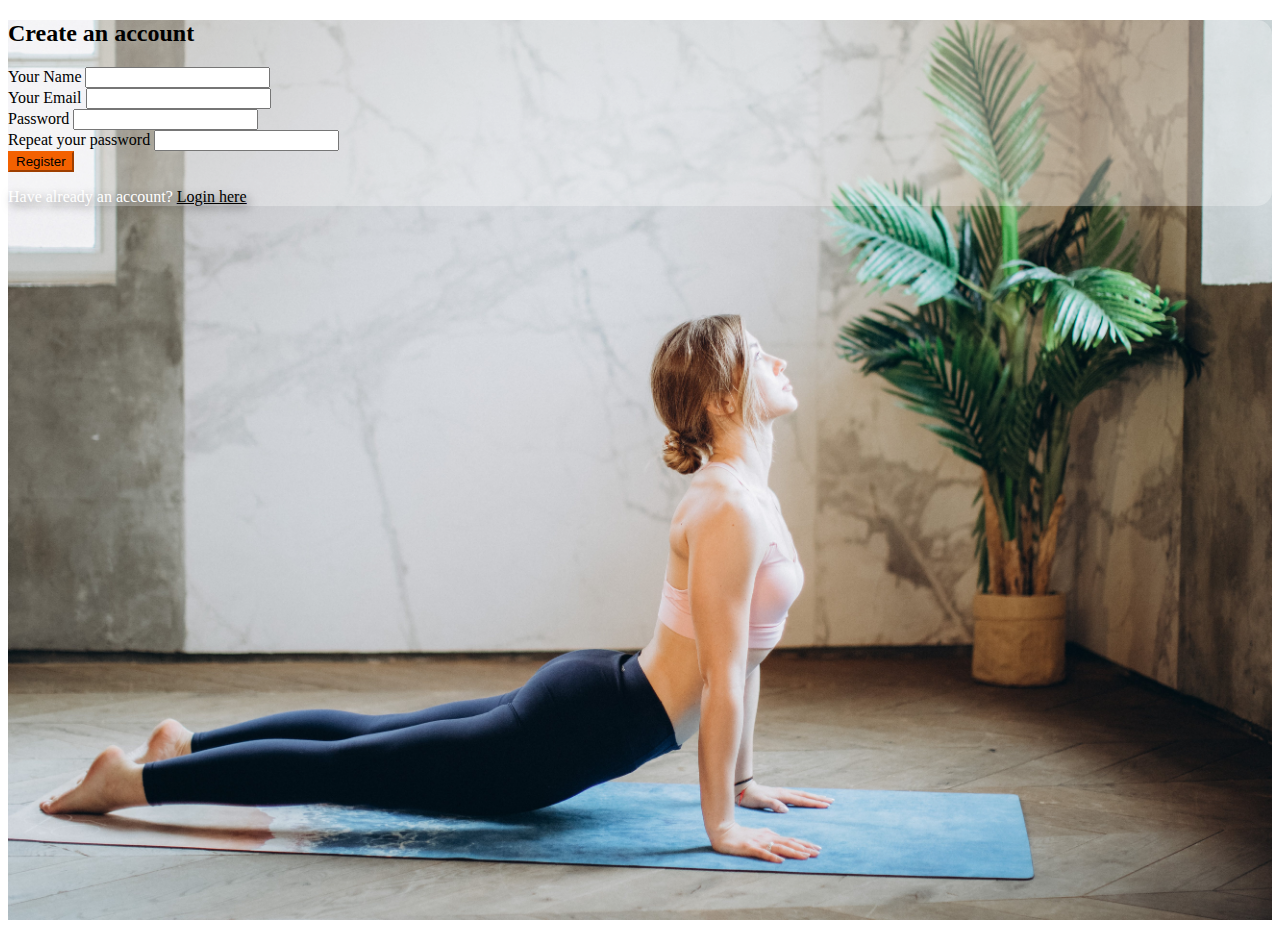
<file: join.html>
<!DOCTYPE html>
<html lang="en">
  <head>
    <meta charset="UTF-8" />
    <meta name="viewport" content="width=device-width, initial-scale=1.0" />
    <title>Login</title>
    <link
      href="https://cdn.jsdelivr.net/npm/bootstrap@5.0.2/dist/css/bootstrap.min.css"
      rel="stylesheet"
      integrity="sha384-EVSTQN3/azprG1Anm3QDgpJLIm9Nao0Yz1ztcQTwFspd3yD65VohhpuuCOmLASjC"
      crossorigin="anonymous"
    />

    <link rel="stylesheet" href="join.css" />
  </head>
  <body>
    <section class="vh-100 bg-image" id="join">
      <div class="mask d-flex align-items-center h-100 gradient-custom-3">
        <div class="container h-100">
          <div
            class="row d-flex justify-content-center align-items-center h-100"
          >
            <div class="col-12 col-md-9 col-lg-7 col-xl-6">
              <div class="card" style="border-radius: 15px">
                <div class="card-body p-5">
                  <h2 class="text-uppercase text-center mb-5">
                    Create an account
                  </h2>

                  <form>
                    <div class="form-outline mb-4">
                      <label class="form-label" for="name">Your Name</label>
                      <input
                        type="text"
                        id="name"
                        class="form-control form-control-lg"
                        required
                      />
                    </div>

                    <div class="form-outline mb-4">
                      <label class="form-label" for="email">Your Email</label>
                      <input
                        type="email"
                        id="email"
                        class="form-control form-control-lg"
                        required
                      />
                    </div>

                    <div class="form-outline mb-4">
                      <label class="form-label" for="password">Password</label>
                      <input
                        type="password"
                        id="password"
                        class="form-control form-control-lg"
                        required
                      />
                    </div>

                    <div class="form-outline mb-4">
                      <label class="form-label" for="repeatPassword"
                        >Repeat your password</label
                      >
                      <input
                        type="password"
                        id="repeatPassword"
                        class="form-control form-control-lg"
                        required
                      />
                    </div>

                    <div class="d-flex justify-content-center">
                      <button
                        onclick="signup()"
                        type="button"
                        class="btn btn-success btn-block btn-lg gradient-custom-4 text-body register"
                      >
                        Register
                      </button>
                    </div>

                    <p class="text-center text-muted mt-3 mb-0 login">
                      Have already an account?
                      <a href="login.html" class="fw-bold text-body"
                        ><u>Login here</u></a
                      >
                    </p>
                  </form>
                </div>
              </div>
            </div>
          </div>
        </div>
      </div>
    </section>

    <script src="join.js"></script>
  </body>
</html>
</file>
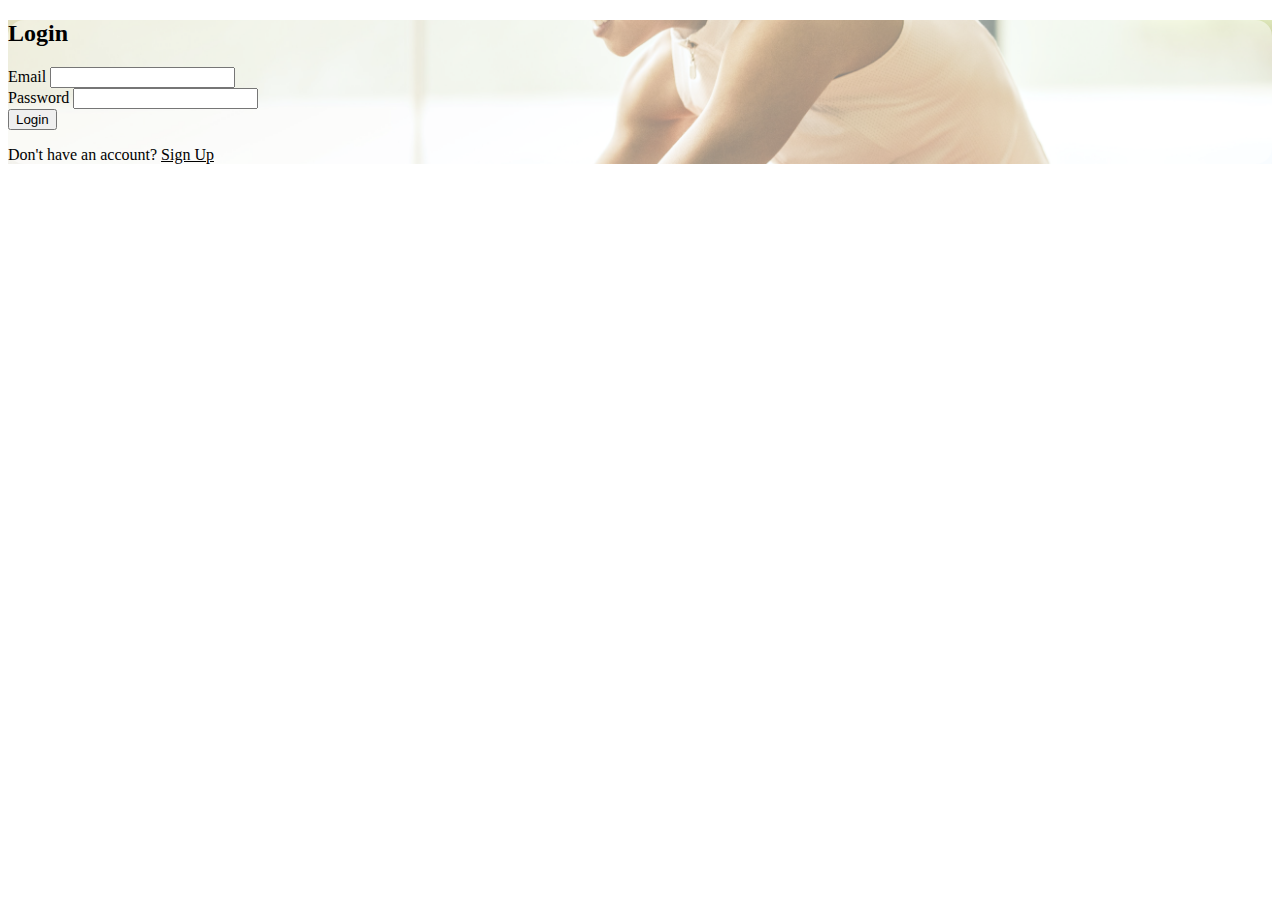
<file: login.html>
<!DOCTYPE html>
<html lang="en">
  <head>
    <meta charset="UTF-8" />
    <meta name="viewport" content="width=device-width, initial-scale=1.0" />
    <title>Login</title>
    <link
      href="https://cdn.jsdelivr.net/npm/bootstrap@5.0.2/dist/css/bootstrap.min.css"
      rel="stylesheet"
      integrity="sha384-EVSTQN3/azprG1Anm3QDgpJLIm9Nao0Yz1ztcQTwFspd3yD65VohhpuuCOmLASjC"
      crossorigin="anonymous"
    />
    <link rel="stylesheet" href="login.css" />
  </head>
  <body>
    <section class="vh-100 gradient-custom" id="login">
      <div class="container py-5 h-100">
        <div class="row d-flex justify-content-center align-items-center h-100">
          <div class="col-12 col-md-8 col-lg-6 col-xl-5">
            <div class="card bg-dark text-white" style="border-radius: 1rem">
              <div class="card-body p-5 text-center">
                <div class="mb-md-5 mt-md-4 pb-5">
                  <h2 class="fw-bold mb-2 text-uppercase text">Login</h2>

                  <div class="form-outline form-white mb-4 mt-4 text-start">
                    <label class="form-label text" for="typeEmailX"
                      >Email</label
                    >
                    <input
                      type="email"
                      id="loginEmail"
                      class="form-control form-control-lg"
                    />
                  </div>

                  <div class="form-outline form-white mb-4 text-start">
                    <label class="form-label text" for="typePasswordX"
                      >Password</label
                    >
                    <input
                      type="password"
                      id="loginPassword"
                      class="form-control form-control-lg"
                    />
                  </div>

                  <button
                    class="btn btn-outline-dark btn-lg px-5"
                    type="submit"
                    onclick="login()"
                  >
                    Login
                  </button>

                  <div
                    class="d-flex justify-content-center text-center mt-4 pt-1"
                  >
                    <a href="#!" class="text-white"
                      ><i class="fab fa-facebook-f fa-lg"></i
                    ></a>
                    <a href="#!" class="text-white"
                      ><i class="fab fa-twitter fa-lg mx-4 px-2"></i
                    ></a>
                    <a href="#!" class="text-white"
                      ><i class="fab fa-google fa-lg"></i
                    ></a>
                  </div>
                </div>

                <div>
                  <p class="mb-0">
                    Don't have an account?
                    <a href="join.html" class="fw-bold" id="signupText"
                      >Sign Up</a
                    >
                  </p>
                </div>
              </div>
            </div>
          </div>
        </div>
      </div>
    </section>
    <script src="join.js"></script>
  </body>
</html>
</file>
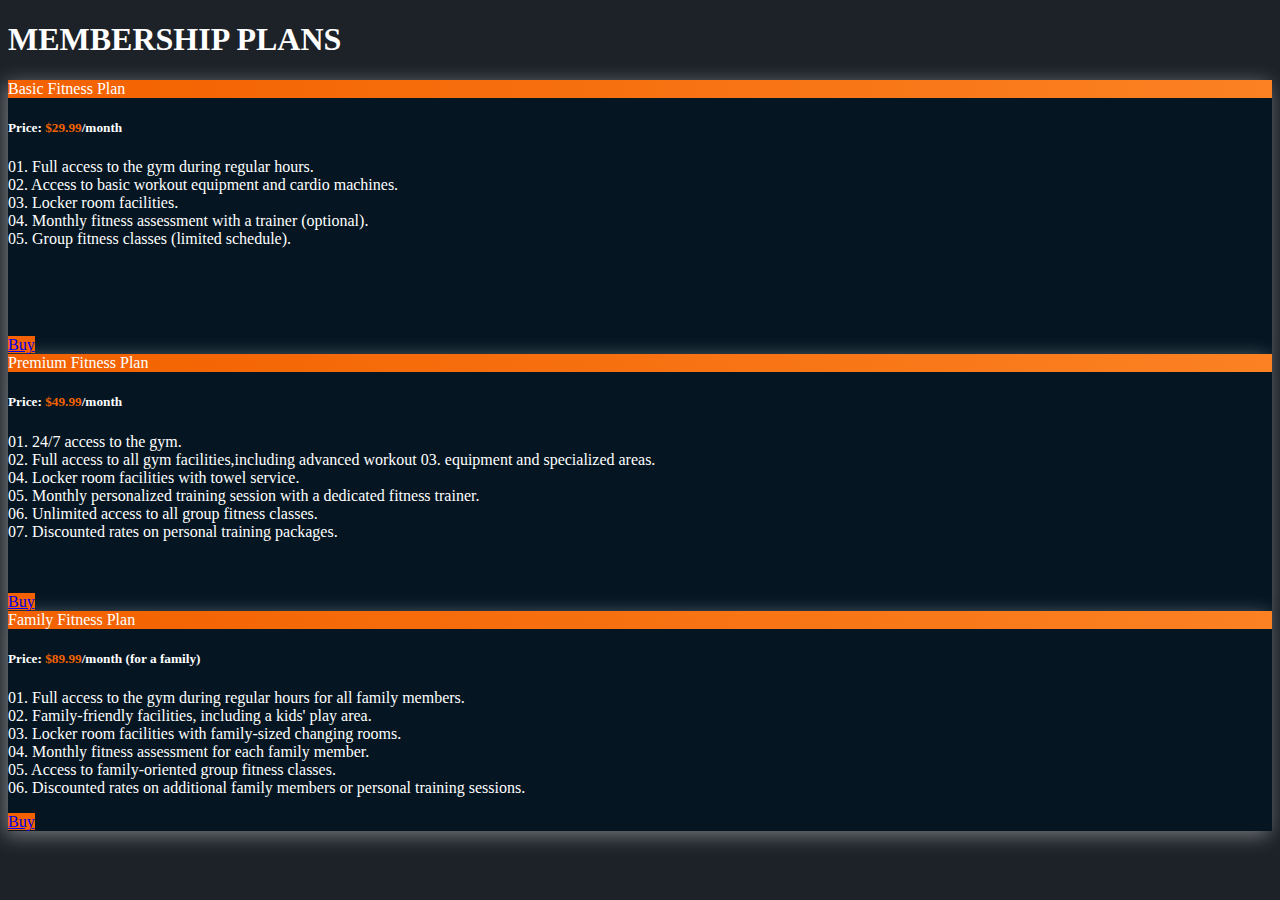
<file: plans.html>
<!DOCTYPE html>
<html lang="en">
  <head>
    <meta charset="UTF-8" />
    <meta name="viewport" content="width=device-width, initial-scale=1.0" />
    <title>Plans</title>

    <link
      href="https://cdn.jsdelivr.net/npm/bootstrap@5.0.2/dist/css/bootstrap.min.css"
      rel="stylesheet"
      integrity="sha384-EVSTQN3/azprG1Anm3QDgpJLIm9Nao0Yz1ztcQTwFspd3yD65VohhpuuCOmLASjC"
      crossorigin="anonymous"
    />

    <link rel="stylesheet" href="plans.css" />
  </head>
  <body>
    <section id="plans">
      <div class="container container-fluid">
        <div class="col-md-12 row">
          <h1 class="text-center mt-3 mb-5">MEMBERSHIP PLANS</h1>

          <div class="col col-md-4">
            <div class="card text-center">
              <div class="card-header fs-2 fw-bold">Basic Fitness Plan</div>
              <div class="card-body">
                <h5 class="card-title">Price: <span>$29.99</span>/month</h5>
                <p class="card-text text-start my-3">
                  01. Full access to the gym during regular hours. <br />
                  02. Access to basic workout equipment and cardio machines.
                  <br />
                  03. Locker room facilities. <br />
                  04. Monthly fitness assessment with a trainer (optional).
                  <br />
                  05. Group fitness classes (limited schedule).
                </p>
                <br /><br /><br /><br />
                <a
                  href="#"
                  onclick="package1()"
                  id="basic"
                  class="btn btn-primary buy"
                  >Buy</a
                >
              </div>
            </div>
          </div>

          <div class="col col-md-4">
            <div class="card text-center">
              <div class="card-header fs-2 fw-bold">Premium Fitness Plan</div>
              <div class="card-body">
                <h5 class="card-title">Price: <span>$49.99</span>/month</h5>
                <p class="card-text text-start my-3">
                  01. 24/7 access to the gym. <br />
                  02. Full access to all gym facilities,including advanced
                  workout 03. equipment and specialized areas. <br />
                  04. Locker room facilities with towel service. <br />
                  05. Monthly personalized training session with a dedicated
                  fitness trainer. <br />
                  06. Unlimited access to all group fitness classes. <br />
                  07. Discounted rates on personal training packages.
                </p>
                <br /><br />
                <a
                  href="#"
                  onclick="package2()"
                  id="premium"
                  class="btn btn-primary buy"
                  >Buy</a
                >
              </div>
            </div>
          </div>

          <div class="col col-md-4">
            <div class="card text-center">
              <div class="card-header fs-2 fw-bold">Family Fitness Plan</div>
              <div class="card-body">
                <h5 class="card-title">
                  Price: <span>$89.99</span>/month (for a family)
                </h5>
                <p class="card-text text-start my-3">
                  01. Full access to the gym during regular hours for all family
                  members. <br />
                  02. Family-friendly facilities, including a kids' play area.
                  <br />
                  03. Locker room facilities with family-sized changing rooms.
                  <br />
                  04. Monthly fitness assessment for each family member. <br />
                  05. Access to family-oriented group fitness classes. <br />
                  06. Discounted rates on additional family members or personal
                  training sessions.
                </p>
                <a
                  href="#"
                  onclick="package3()"
                  id="family"
                  class="btn btn-primary buy"
                  >Buy</a
                >
              </div>
            </div>
          </div>

          <!-- <div class="col-md-8 offset-md-2 my-5 trial">
            <h2 class="text-center mt-5 mb-3">Apply For Free 7 Day Trial</h2>

            <div class="row">
              <div class="input-group mb-4 mt-5 col">
                <span class="input-group-text" id="inputGroup-sizing-default"
                  >First Name</span
                >
                <input
                  type="text"
                  class="form-control"
                  aria-label="Sizing example input"
                  aria-describedby="inputGroup-sizing-default"
                />
              </div>

              <div class="input-group mb-4 mt-5 col">
                <span class="input-group-text" id="inputGroup-sizing-default"
                  >Last Name</span
                >
                <input
                  type="text"
                  class="form-control"
                  aria-label="Sizing example input"
                  aria-describedby="inputGroup-sizing-default"
                />
              </div>
            </div>

            <div class="row">
              <div class="input-group mb-4 col">
                <span class="input-group-text" id="inputGroup-sizing-default"
                  >Email</span
                >
                <input
                  type="email"
                  class="form-control"
                  aria-label="Sizing example input"
                  aria-describedby="inputGroup-sizing-default"
                />
              </div>

              <div class="input-group mb-4 col">
                <span class="input-group-text" id="inputGroup-sizing-default"
                  >Mobile No*</span
                >
                <input
                  type="number"
                  class="form-control"
                  aria-label="Sizing example input"
                  aria-describedby="inputGroup-sizing-default"
                />
              </div>
            </div>

            <div class="col col-md-8 offset-md-5 my-5">
              <a
                class="btn btn-primary btn-lg px-4 me-md-2 buy"
                href="#"
                role="button"
                >Get Membership</a
              >
            </div>
          </div> -->
        </div>
      </div>
    </section>
    <script src="join.js"></script>
  </body>
</html>
</file>
<file: join.css>
:root {
  --primary-color: #f36100;
  --secondary-color: #fb8122;

  --primary-text-color: WHite;
  --secondary-text-color: #e1e2e2;

  --bgcolor: #1d2228;
  --bgcolor2: #051622;
}

#join {
  background-image: url(Assests/Yoga/pexels-elina-fairytale-3823076.jpg);
  background-size: cover;
  background-position: center;
  background-repeat: no-repeat;
  position: relative;
  height: 100vh;
}

.card {
  background-color: rgba(255, 255, 255, 0.3);
}
.login {
  color: var(--primary-text-color) !important;
  text-shadow: 3px 4px 10px rgba(0, 0, 0, 0.59);
}
.login a u {
  color: black;
  transition: 0.5s all;
}
.login a u:hover {
  color: var(--primary-color);
}

.register {
  background-color: var(--primary-color);
  border-color: var(--primary-color);
}
.register:hover,
.register:active,
.register:focus {
  background-color: var(--secondary-color);
  border-color: var(--secondary-color);
}
</file>
<file: login.css>
:root {
  --primary-color: #f36100;
  --secondary-color: #fb8122;

  --primary-text-color: WHite;
  --secondary-text-color: #e1e2e2;

  --bgcolor: #1d2228;
  --bgcolor2: #051622;
}

#login {
  background-image: url(Assests/Yoga/pexels-jonathan-borba-3076509.jpg);
  background-size: cover;
  background-position: center;
  background-repeat: no-repeat;
}
.text {
  color: black;
}

#signupText {
  color: black;
  transition: 0.5s all;
}

#signupText:hover {
  color: var(--primary-color);
}

.card {
  background: rgba(255, 255, 255, 0.5) !important;
}
</file>
<file: plans.css>
:root {
  --primary-color: #f36100;
  --secondary-color: #fb8122;

  --primary-text-color: WHite;
  --secondary-text-color: #e1e2e2;

  --bgcolor: #1d2228;
  --bgcolor2: #051622;
}

body {
  background-color: var(--bgcolor);
  color: var(--primary-text-color);
}

.buy {
  background-color: var(--primary-color);
  border-color: var(--primary-color);
}
.buy:hover,
.buy:active,
.buy:focus {
  background-color: var(--secondary-color);
  border-color: var(--secondary-color);
}

.card-header {
  background: linear-gradient(
    to right,
    var(--primary-color),
    var(--secondary-color)
  );
}

#plans span {
  color: var(--primary-color);
}

.card {
  background-color: var(--bgcolor2);
  box-shadow: -3px 4px 19px 0px rgba(255, 255, 255, 0.4);
  -webkit-box-shadow: -3px 4px 19px 0px rgba(255, 255, 255, 0.4);
  -moz-box-shadow: -3px 4px 19px 0px rgba(255, 255, 255, 0.4);
}

.trial {
  background-color: var(--bgcolor2);
}
</file>
